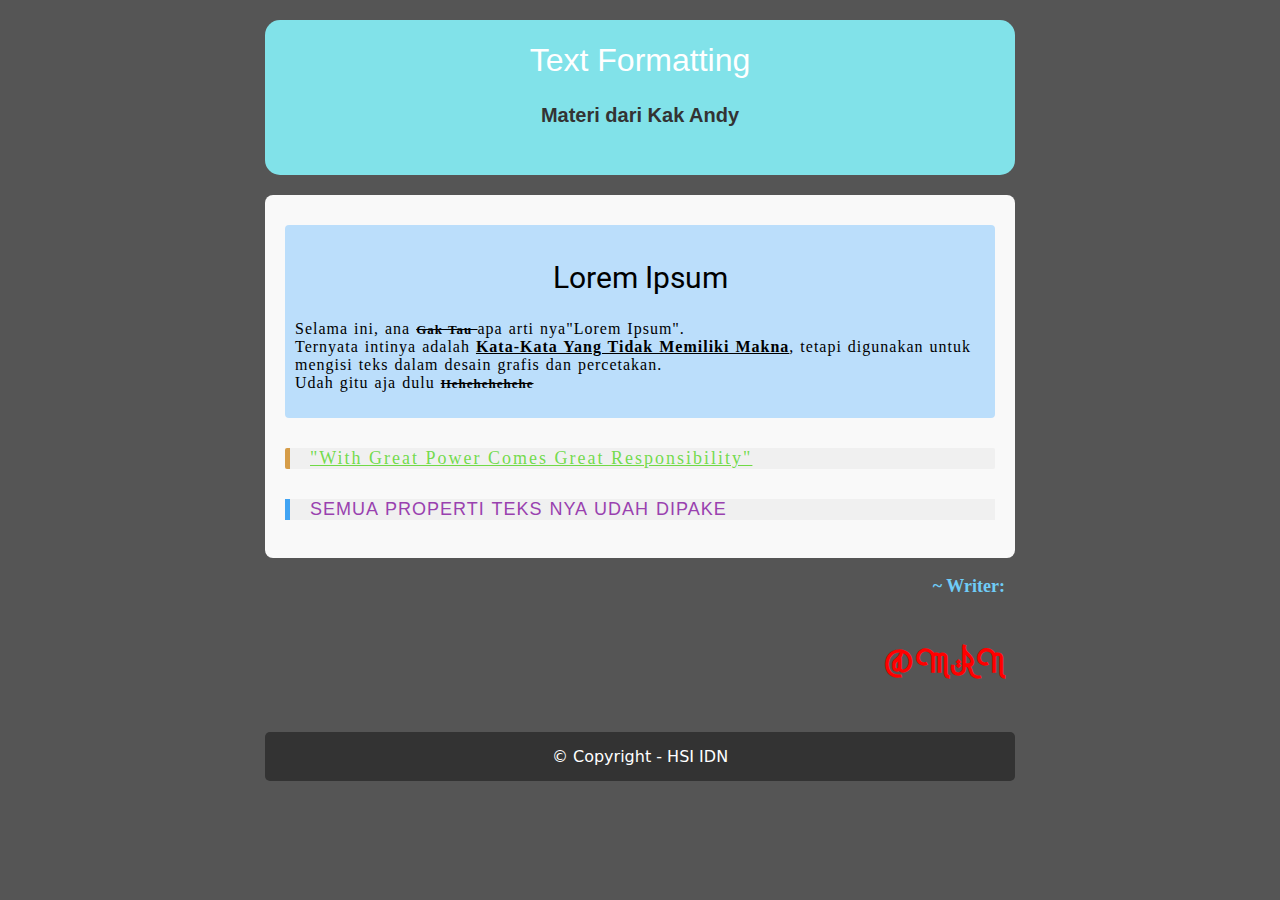
<file: HTML/Tugas_HTML/tugas4_html/index.html>
<!DOCTYPE html>
<html lang="en">
<head>
    <meta charset="UTF-8">
    <meta name="viewport" content="width=device-width, initial-scale=1.0">
    <title>Text Formatting</title>
    <link rel="stylesheet" href="style.css">
    <link rel="preconnect" href="https://fonts.googleapis.com">
    <link rel="preconnect" href="https://fonts.gstatic.com" crossorigin>
    <link href="https://fonts.googleapis.com/css2?family=Permanent+Marker&family=Roboto:ital,wght@0,100..900;1,100..900&family=Schoolbell&display=swap" rel="stylesheet">
</head>
<body>
  <div class="container">
    <header>Text Formatting
    <p class="header"> Materi dari Kak Andy </p>
    </header>
<main>
  <article>
    <h2 class="roboto">Lorem Ipsum</h2>
    <p>Selama ini, ana <span class="slash">gak tau </span>apa arti nya<span class="permanent-marker">"Lorem Ipsum"</span>. <br>Ternyata intinya adalah <span class="schoolbell">kata-kata yang tidak memiliki makna</span>, tetapi digunakan untuk mengisi teks dalam desain grafis dan percetakan. <br> Udah gitu aja dulu <span class="slash">Hehehehehehe</span></p>
  </article>

  <blockquote>"With Great Power Comes Great Responsibility"</blockquote>

  <p class="note">semua properti teks nya udah dipake</p>
</main>

<p class="writer">~ Writer:</p>
<p class="signature">@MRN</p>


<footer>© Copyright - HSI IDN</footer>

</div>

</body>
</html>
</file>
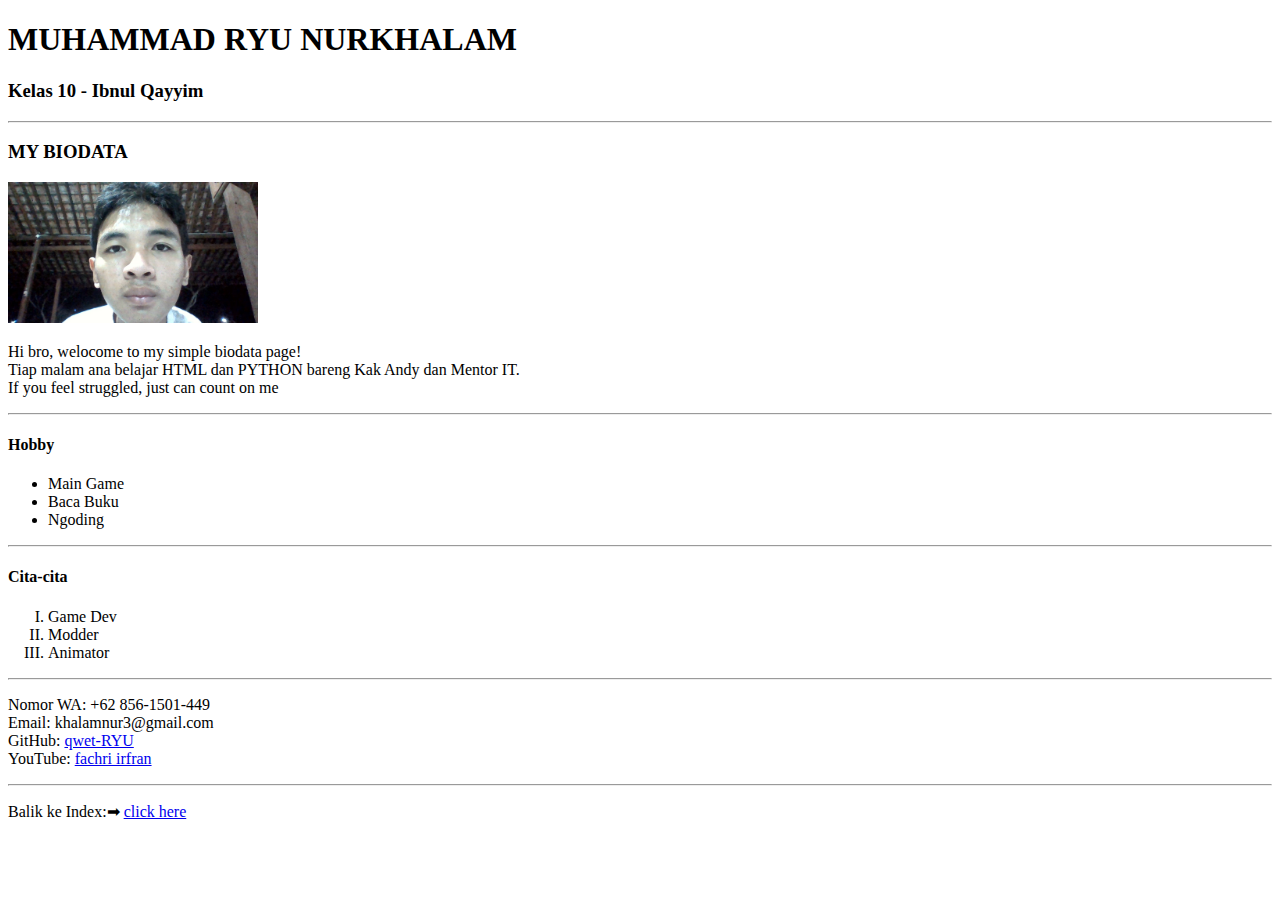
<file: tugas1_html/biodata.html>
<!DOCTYPE html>
<html>
<head>
    <title>RYU Biodata</title>
</head>
<body>
    <div>
        <h1>MUHAMMAD RYU NURKHALAM</h1>
        <h3>Kelas 10 - Ibnul Qayyim</h3>
    </div>
    <hr>
    <div>
        <h3>MY BIODATA</h3>
        <img src="images/foto_diri.jpg" alt="muka saya" width=250px>
        <p>Hi bro, welocome to my simple biodata page!<br>Tiap malam ana belajar HTML dan PYTHON bareng Kak Andy dan Mentor IT.<br>If you feel struggled, just can count on me</p>
    </div>
    <hr>
    <div>
        <h4>Hobby</h4>
        <ul>
            <li>Main Game</li>
            <li>Baca Buku</li>
            <li>Ngoding</li>
        </ul>
    </div>
    <hr>
    <div>
        <h4>Cita-cita</h4>
        <ol type="I">
            <li>Game Dev</li>
            <li>Modder</li>
            <li>Animator</li>
        </ol>
    </div>
    <hr>
    <div>
        <p>Nomor WA: +62 856-1501-449<br>Email: khalamnur3@gmail.com<br>GitHub: <a href="https://github.com/qwet-RYU">qwet-RYU</a><br>YouTube: <a href="UCCmzY9yyQa_aEWeQr0UmHHA">fachri irfran</a></p>
    </div>
    <hr>
    <p>Balik ke Index:➡ <a href="index.html">click here</a></p>
</body>
</html>
</file>
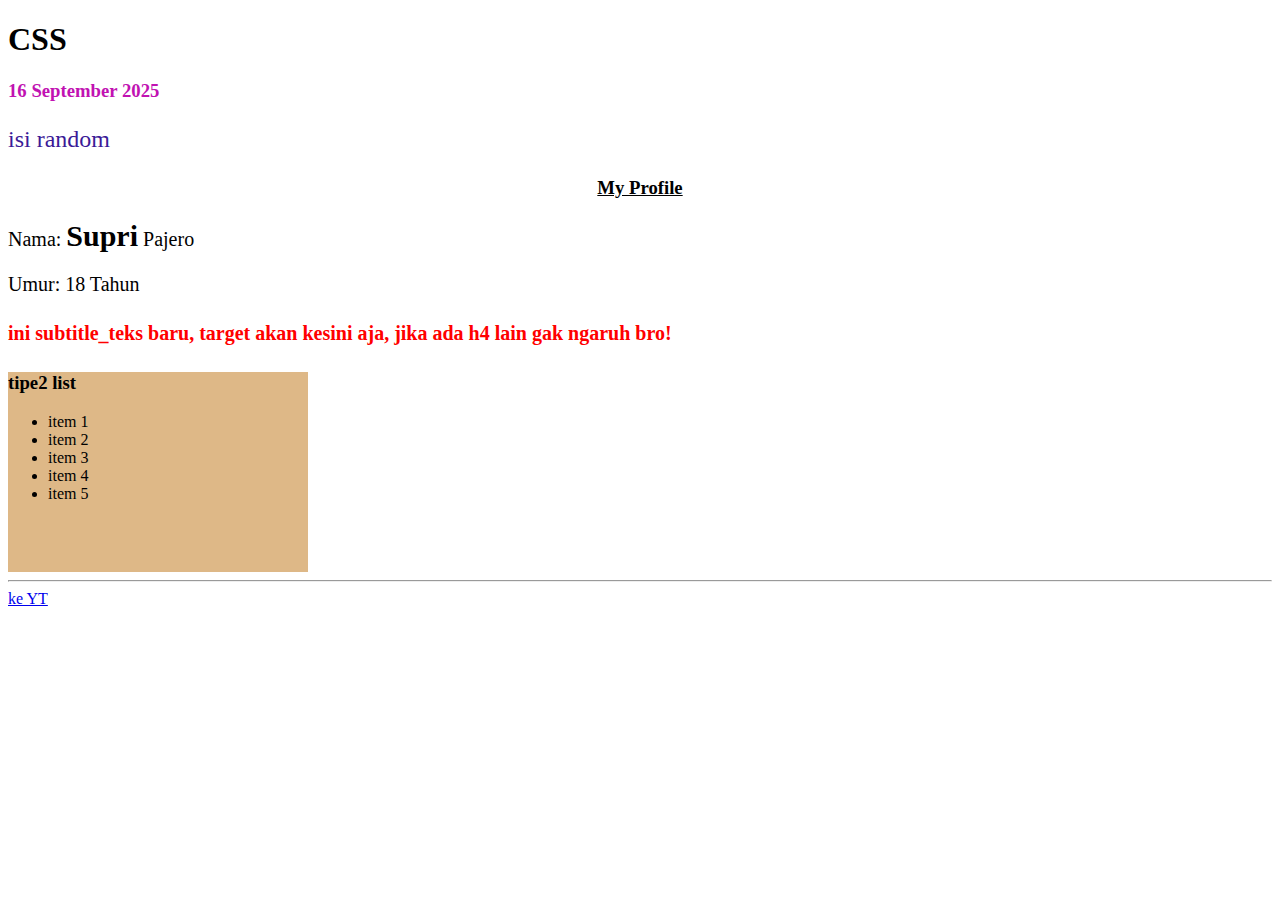
<file: HTML/materi_html/css#1.html>
<!-- ctrl + / buat komen- -->
<!--  atau html:5 untuk buat kerangka dasar html -->
<!DOCTYPE html>
<html>
<head>
    <title>bljr CSS</title>
    <!-- css internal -->
    <style>
        /* *ID -> dgn simbol # (pagar) */
        /* Class -> dgn . (titik) */
        *box1 {
            background-color: gold;
        }

        .tanggal {
            color: #c112b2;
        }

        .konten {
            color: rgb(59, 26, 151);
            font-size: 24px;
        }

        *box2 {
            background-color: indigo;
            color: white;
            width: 200px;
            height: 200px;
        }

        #box2 h3 {
            text-align: center;
            text-decoration: underline;
        }

        #box2 p {
            font-size: 20px;
        }

        #box2 b {
            font-size: 30px;
        }

        #box2 .subtitle {
            font-size: 20px;
            color: red;
        }

        #box3 {
            width: 300px;
            height: 200px;
            background-color: burlywood;
        }
    </style>
</head>
<body>
    <h1>CSS</h1>
    <div id="box1">
        <h3 class="tanggal">16 September 2025</h3>
        <p class="konten">isi random</p>
    </div>

    <div id="box2">
        <h3>My Profile</h3>
        <p>Nama: <b>Supri</b> Pajero</p>
        <p>Umur: 18 Tahun </p>
        <h4 class="subtitle">
            ini subtitle_teks baru, target akan kesini aja, jika ada h4 lain gak ngaruh bro!
        </h4>
    </div>
    <div id="box3">
        <h3>tipe2 list</h3>
        <!-- shortcut emet : ul>li*5 -->
         <!-- ul = bulat/circle, kotak/square, none(bulat tengah kosong) -->
        <!-- ol = angka,romawi,huruf : a,A,1,I -->
        <ul>
            <li>item 1</li>
            <li>item 2</li>
            <li>item 3</li>
            <li>item 4</li>
            <li>item 5</li>
        </ul>
    </div>
    <hr>
    <!-- target="_blank" untuk membuka link di tab baru -->
    <a href="https://www.youtube.com" target="_blank">ke YT</a>
    <!-- div : menngelompokkan bnyk tag dalam 1 tmpt -->
    <!-- 3 metode warna -->
    <!-- 1. kode nama with english : red, blue, green  -->
    <!-- 2. kode hexadesimal : #ff0000, #0000ff, -->
    <!-- 3. kode rgb : rgb(255,0,0), rgb(0,0,255) -->
     <!-- padding : jarak dalam tag -->
     <!-- margin : jarak luar tag -->
</body>
</html>
</file>
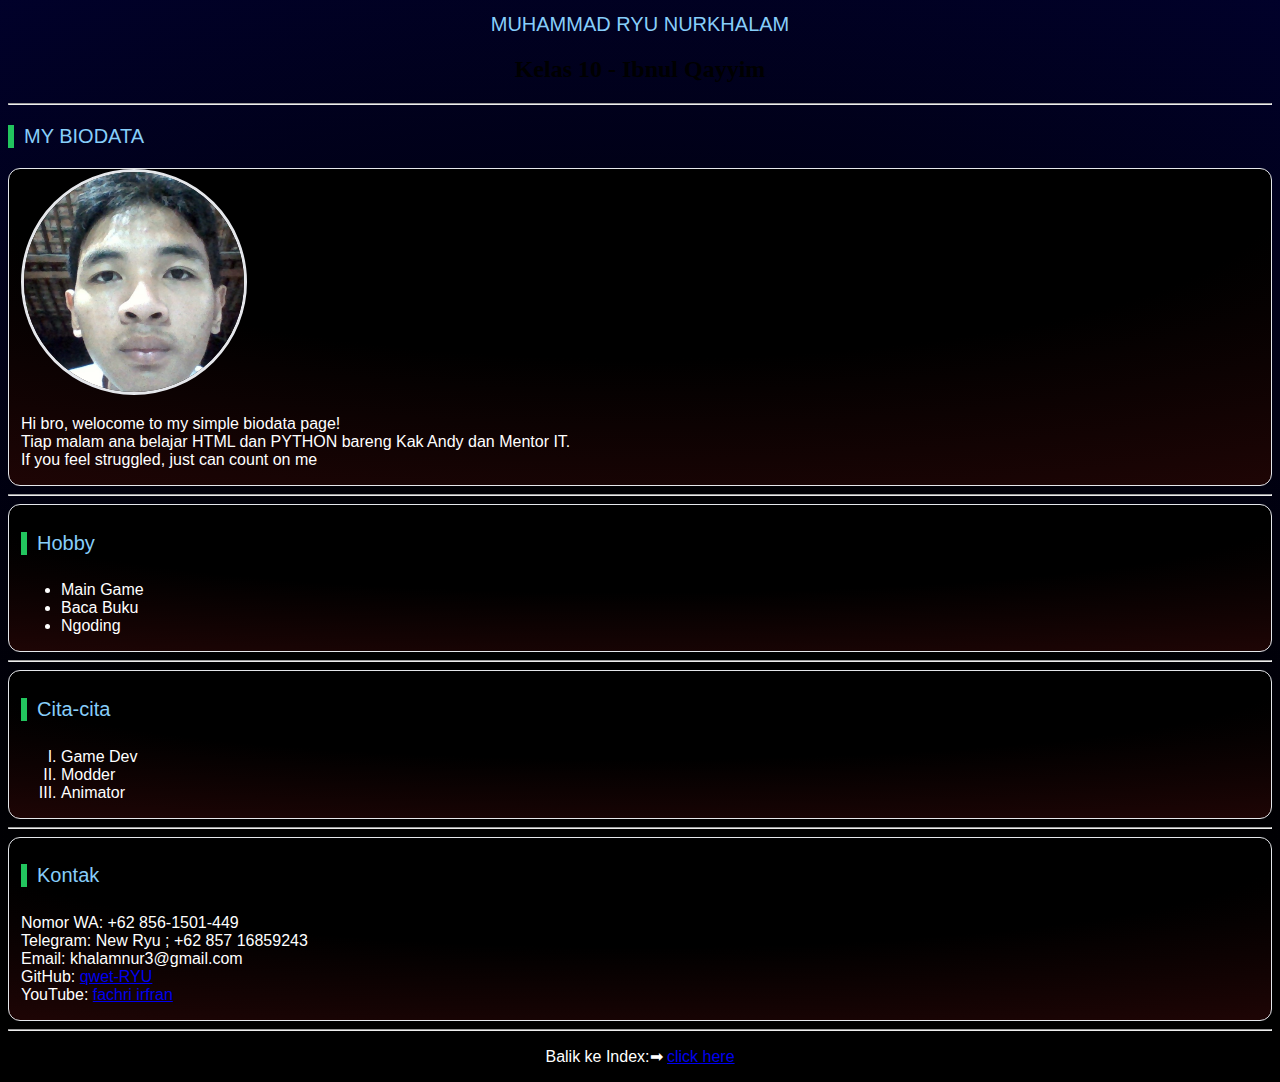
<file: HTML/Tugas_HTML/tugas2_html/biodata.html>
<!DOCTYPE html>
<html>
<head>
    <title>RYU Biodata</title>
</head>
<body>
    <link rel="stylesheet" href="style.css">
    <div>
        <h1>MUHAMMAD RYU NURKHALAM</h1>
        <h2 class="gray">Kelas 10 - Ibnul Qayyim</h2>
    </div>
    <hr>
    <h3 class="section-title">MY BIODATA</h3>
    <div class="box">
        <img class="avatar" src="images/foto_diri.jpg" alt="muka saya" width="250px" title="Foto Diri">
        <p>Hi bro, welocome to my simple biodata page!<br>Tiap malam ana belajar HTML dan PYTHON bareng Kak Andy dan Mentor IT.<br>If you feel struggled, just can count on me</p>
    </div>
    <hr>
    <div class="box">
        <h4 class="section-title">Hobby</h4>
        <ul>
            <li>Main Game</li>
            <li>Baca Buku</li>
            <li>Ngoding</li>
        </ul>
    </div>
    <hr>
    <div class="box">
        <h4 class="section-title">Cita-cita</h4>
        <ol type="I">
            <li>Game Dev</li>
            <li>Modder</li>
            <li>Animator</li>
        </ol>
    </div>
    <hr>
    <div class="box">
        <h4 class="section-title">Kontak</h4>
        <p>Nomor WA: +62 856-1501-449<br>Telegram: New Ryu ; +62 857 16859243<br>Email: khalamnur3@gmail.com<br>GitHub: <a href="https://github.com/qwet-RYU">qwet-RYU</a><br>YouTube: <a href="UCCmzY9yyQa_aEWeQr0UmHHA">fachri irfran</a></p>
    </div>
    <hr>
    <center><p>Balik ke Index:➡ <a href="index.html">click here</a></p></center>
</body>
</html>
</file>
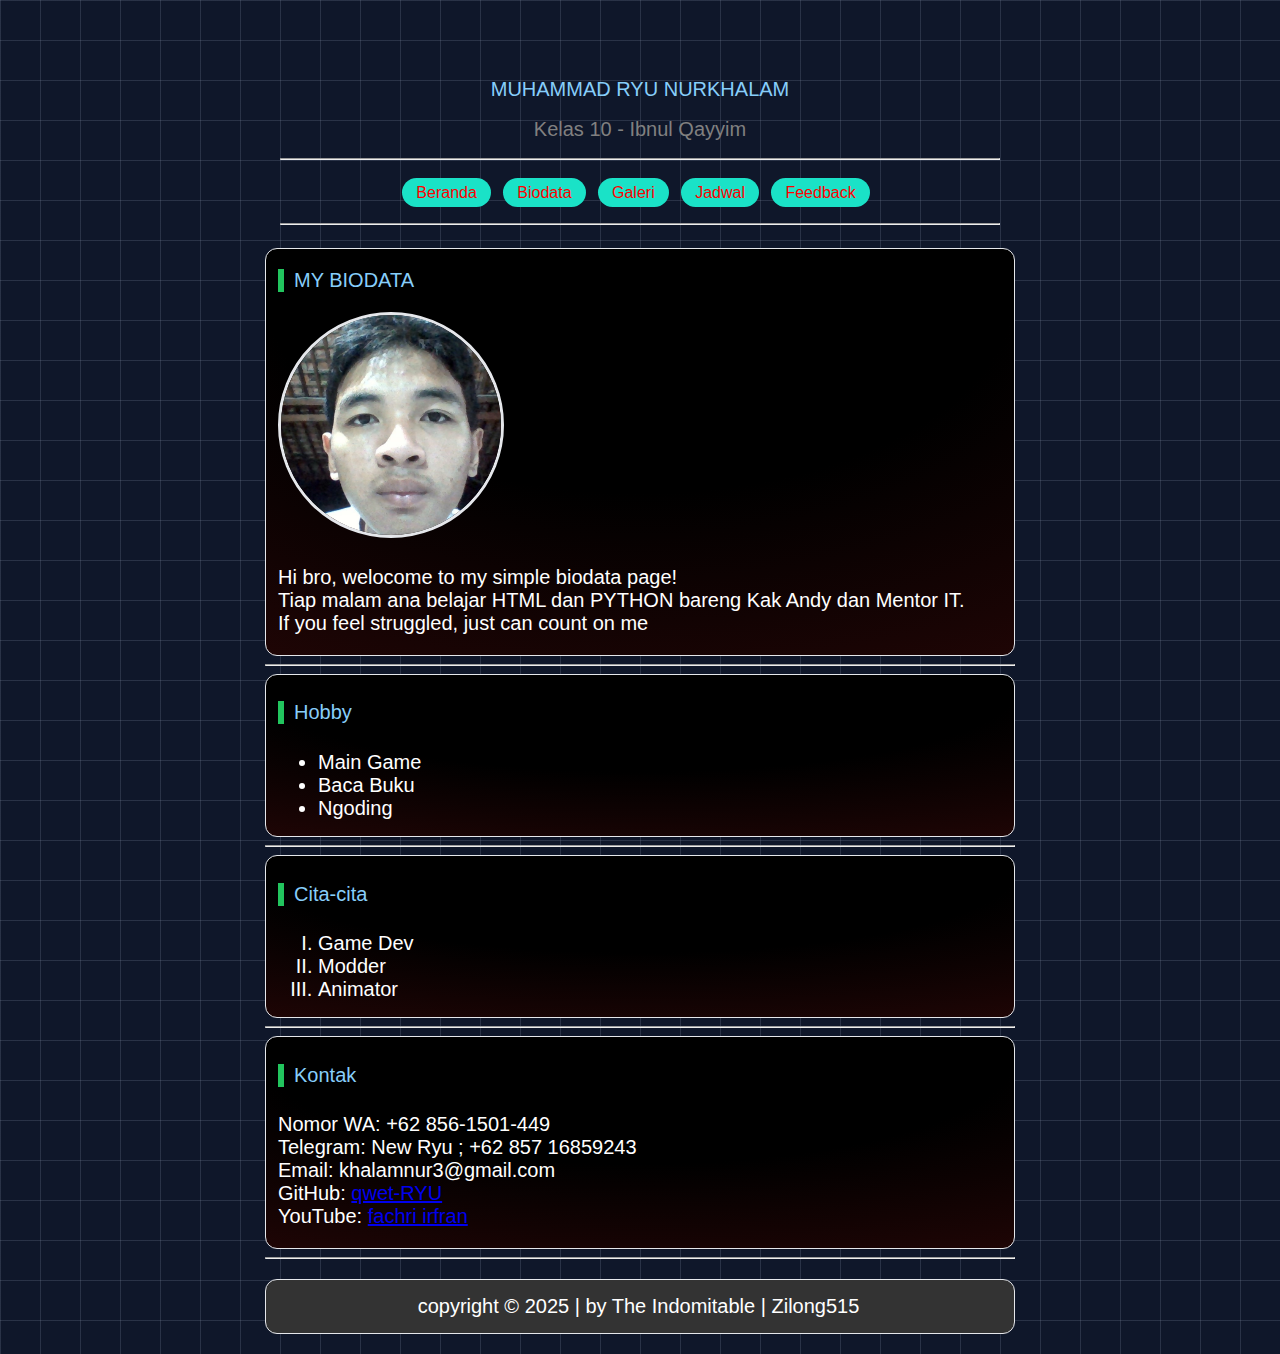
<file: HTML/Tugas_HTML/tugas3_html/biodata.html>
<!DOCTYPE html>
<html>
<head>
    <title>RYU Biodata</title>
</head>
<body>
    
    <link rel="stylesheet" href="style.css">
    <div class="container">
        <header>
        <div>
            <h1>MUHAMMAD RYU NURKHALAM</h1>
            <h2 class="alter_color">Kelas 10 - Ibnul Qayyim</h2>
        </div>
        <hr>
        <nav class="nav">
        <a href="index.html">Beranda</a>
        <a href="#">Biodata</a>
        <a href="galeri.html">Galeri</a>
        <a href="jadwal.html">Jadwal</a>
        <a href="feedback.html">Feedback</a>
    </nav>
    <hr>
    </header>
        <div class="box">
            <h3 class="section-title">MY BIODATA</h3>
            <img class="avatar" src="images/foto_diri.jpg" alt="muka saya" width="250px" title="Foto Diri">
            <p>Hi bro, welocome to my simple biodata page!<br>Tiap malam ana belajar HTML dan PYTHON bareng Kak Andy dan Mentor IT.<br>If you feel struggled, just can count on me</p>
        </div>
        <hr>
        <div class="box">
            <h4 class="section-title">Hobby</h4>
            <ul>
                <li>Main Game</li>
                <li>Baca Buku</li>
                <li>Ngoding</li>
            </ul>
        </div>
        <hr>
        <div class="box">
            <h4 class="section-title">Cita-cita</h4>
            <ol type="I"> 
                <li>Game Dev</li>
                <li>Modder</li>
                <li>Animator</li>
            </ol>
        </div>
        <hr>
        <div class="box">
            <h4 class="section-title">Kontak</h4>
            <p>Nomor WA: +62 856-1501-449<br>Telegram: New Ryu ; +62 857 16859243<br>Email: khalamnur3@gmail.com<br>GitHub: <a href="https://github.com/qwet-RYU">qwet-RYU</a><br>YouTube: <a href="UCCmzY9yyQa_aEWeQr0UmHHA">fachri irfran</a></p>
        </div>
        <hr>
        <p class="footer">copyright &copy; 2025 | by The Indomitable | Zilong515</p>
    </div>
    </div>
</body>
</html>
</file>
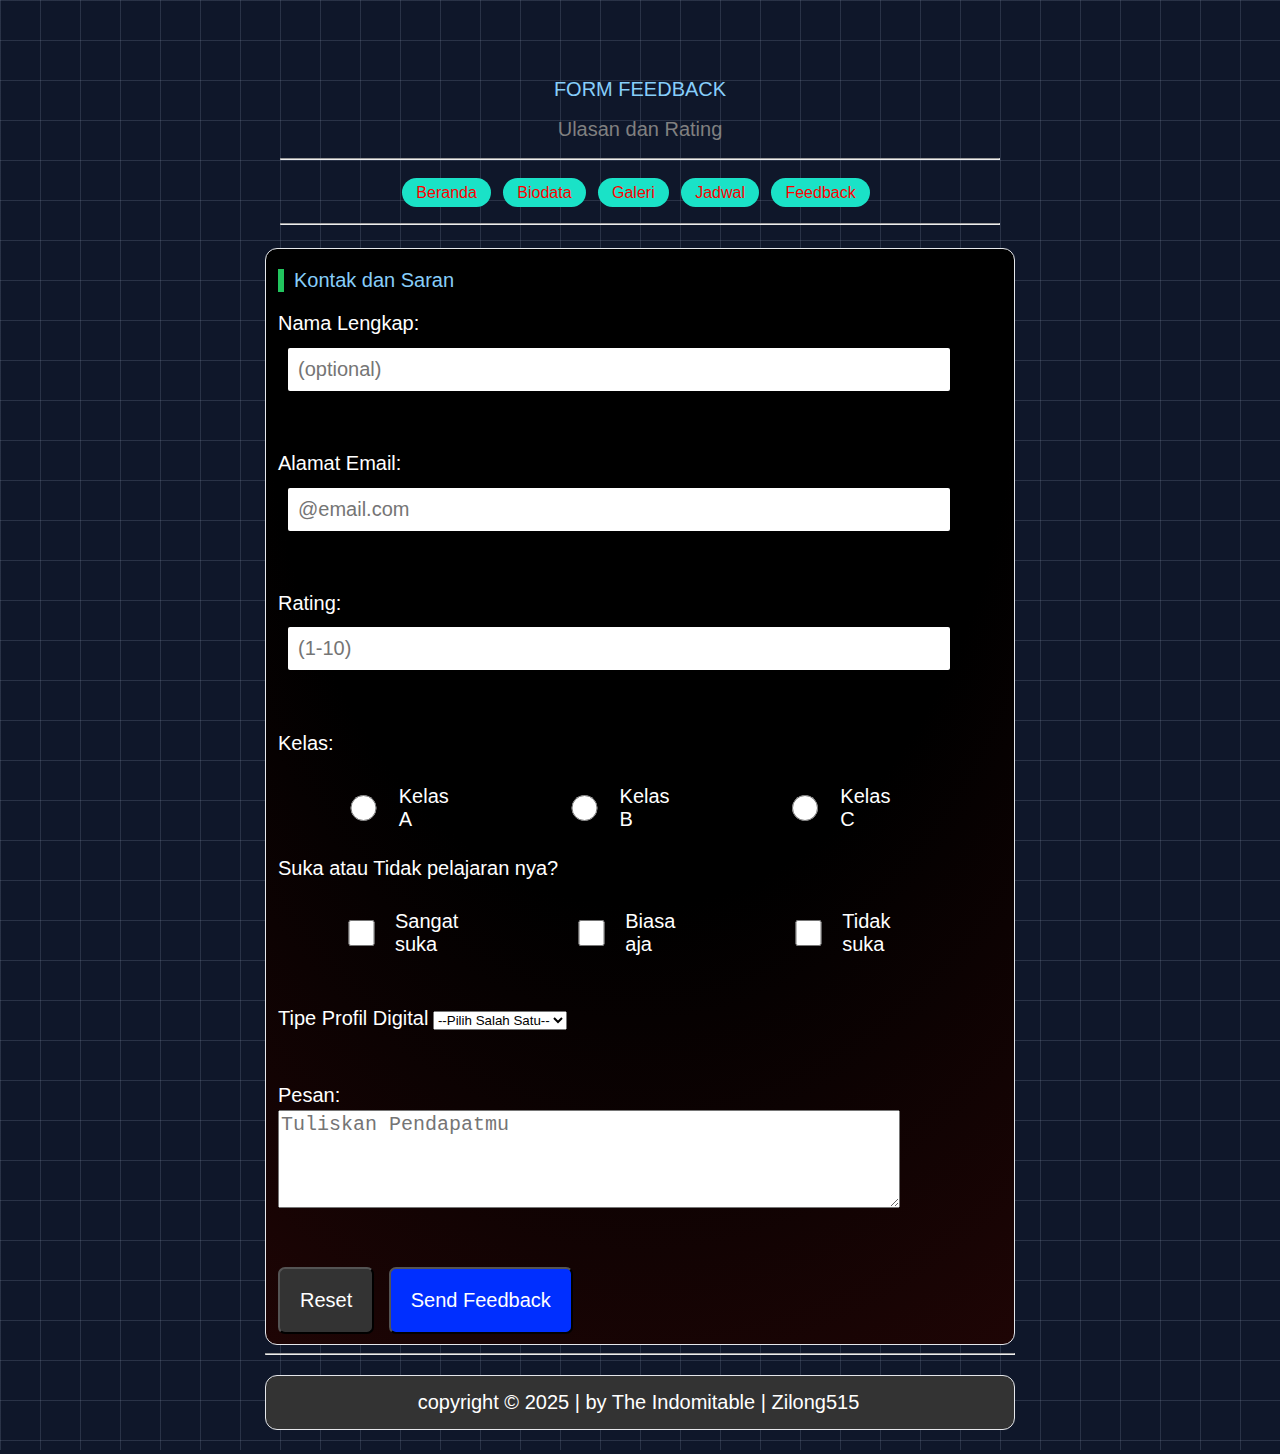
<file: HTML/Tugas_HTML/tugas3_html/feedback.html>
<!DOCTYPE html>
<html data-theme="dark">
  <head>
    <title>Form</title>
  </head>
  <body>
    <link rel="stylesheet" href="style.css" />
    <div class="container">
      <div class="header">
        <h1>FORM FEEDBACK</h1>
        <h2 class="alter_color">Ulasan dan Rating</h2>
        <hr />
        <nav class="nav">
          <a href="index.html">Beranda</a>
          <a href="biodata.html">Biodata</a>
          <a href="galeri.html">Galeri</a>
          <a href="jadwal.html">Jadwal</a>
          <a href="#">Feedback</a>
        </nav>
        <hr>
      </div>
      <div class="box">
        <h3 class="section-title">Kontak dan Saran</h3>
        <form action="https://httpbin.org/post">
          <!-- input kolom sederhana (pendek) -->
          <!-- tips shortcut: input : [type nya] -->
          <div>
            <label for="NamaLengkap">Nama Lengkap:</label>
            <input
              placeholder="(optional)"
              type="text"
              text="nama_lengkap"
              id="NamaLengkap"
            />
            <!-- id untuk menghubungkan label dan input -->
          </div>
          <br /><br />
          <div>
            <label for="alamat_email">Alamat Email:</label>
            <input
              placeholder="@email.com"
              type="email"
              name="email"
              id="alamat_email"
            />
          </div>

          <br /><br />
          <div>
            <label for="rating">Rating:</label>
            <input
              placeholder="(1-10)"
              type="number"
              name="rating"
              id="rating"
              min="1"
              max="10"
              step="1"
            />
          </div>
          <br /><br />
          <div>
            <div>
              <label>Kelas:</label>
            </div>
            <div class="input_option">
              <input type="radio" name="kelas" id="kelas1" />
              <label for="kelas1">Kelas A</label>
              <input type="radio" name="kelas" id="kelas2" />
              <label for="kelas2">Kelas B</label>
              <input type="radio" name="kelas" id="kelas3" />
              <label for="kelas3">Kelas C</label>
            </div>
          </div>
          <br />
          <div>
            <div>
              <label>Suka atau Tidak pelajaran nya?</label>
            </div>
            <div class="input_option">
              <input type="checkbox" name="minat1" id="Sangat suka" />
              <label for="Sangat suka">Sangat suka</label>
              <input type="checkbox" name="minat2" id="biasa aja" />
              <label for="biasa aja">Biasa aja</label>
              <input type="checkbox" name="minat3" id="Tidak suka" />
              <label for="Tidak suka">Tidak suka</label>
            </div>
          </div>
          <br /><br />
          <div>
            <!-- butuh option value -->
            <label for="asal">Tipe Profil Digital</label>
            <select name="asal_daerah" id="asal">
              <option disabled selected>--Pilih Salah Satu--</option>
              <option value="Wibu">Wibu</option>
              <option value="Gamer">Gamer</option>
              <option value="Hacker">Hacker</option>
            </select>
          </div>
          <br /><br />
          <div>
            <div>
              <label for="pesan">Pesan:</label>
            </div>
            <div>
              <textarea
                placeholder="Tuliskan Pendapatmu"
                name="pesan"
                id="pesan"
                rows="4"
                cols="50"
              ></textarea>
            </div>
          </div>
          <br /><br />
          <div>
            <!-- action button -->
            <button type="reset">Reset</button>
            <button type="submit">Send Feedback</button>
          </div>
        </form>
      </div>
      <hr />
      <p class="footer">
        copyright &copy; 2025 | by The Indomitable | Zilong515
      </p>
    </div>
  </body>
</html>
</file>
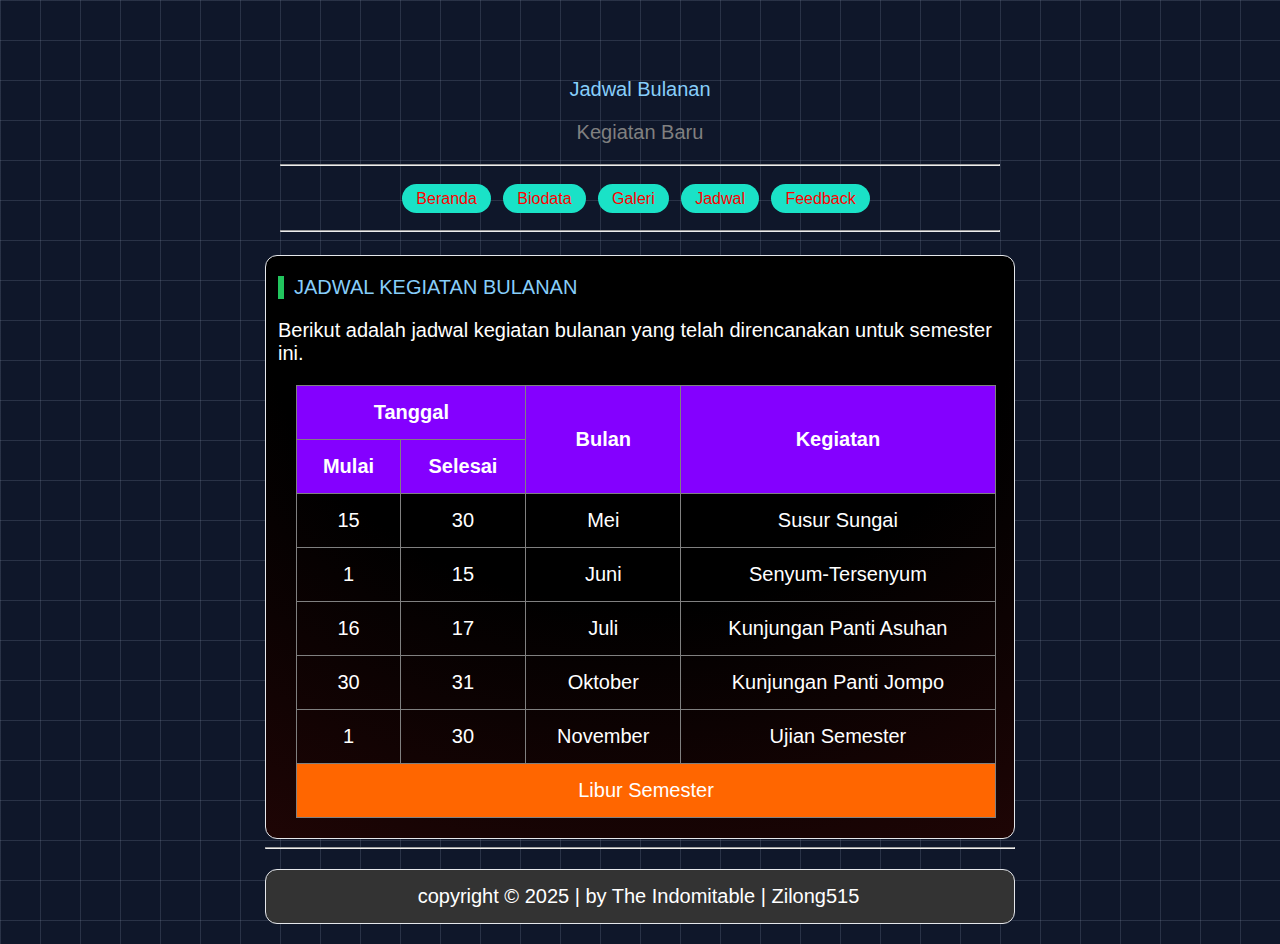
<file: HTML/Tugas_HTML/tugas3_html/jadwal.html>
<!DOCTYPE html>
<html>
<head>
    <title>Table</title>
</head>
<body>
    <link rel="stylesheet" href="style.css">
    <div class="container">
    <header>
    <h1>Jadwal Bulanan</h1>
    <h3 class="alter_color">Kegiatan Baru</h3>
    <hr>
    <nav class="nav">
        <a href="index.html">Beranda</a>
        <a href="biodata.html">Biodata</a>
        <a href="galeri.html">Galeri</a>
        <a href="#">Jadwal</a>
        <a href="feedback.html">Feedback</a>
    </nav>
    <hr>
    </header>
    <div class="box">
        <h3 class="section-title">JADWAL KEGIATAN BULANAN</h3>
        <p>Berikut adalah jadwal kegiatan bulanan yang telah direncanakan untuk semester ini.</p>
    <div>
        <table border="1">
            <tr>
                <th colspan="2">Tanggal</th>
                <th rowspan="2">Bulan</th>
                <th rowspan="2">Kegiatan</th>
            </tr>
            <tr>
                <th>Mulai</th>
                <th>Selesai</th>
            </tr>
            <tr>
                <td>15</td>
                <td>30</td>
                <td>Mei</td>
                <td>Susur Sungai</td>
            </tr>
            <tr>
                <td>1</td>
                <td>15</td>
                <td>Juni</td>
                <td>Senyum-Tersenyum</td>
            </tr>
            <tr>
                <td>16</td>
                <td>17</td>
                <td>Juli</td>
                <td>Kunjungan Panti Asuhan</td>
            </tr>
            <tr>
                <td>30</td>
                <td>31</td>
                <td>Oktober</td>
                <td>Kunjungan Panti Jompo</td>
            </tr>
            <tr>
                <td>1</td>
                <td>30</td>
                <td>November</td>
                <td>Ujian Semester</td>
            </tr>
            <tfoot>
                <tr>
                    <td colspan="4">Libur Semester</td>
                </tr>
            </tfoot>
        </table>
    </div>
    </div>
    <hr>
        <p class="footer">copyright &copy; 2025 | by The Indomitable | Zilong515</p>
    </div>
</body>
</html>
</file>
<file: HTML/Tugas_HTML/tugas4_html/style.css>
@font-face {
    /* nama font dibuat sendiri */
    font-family: 'Arabic Font';
    src: url(fonts/Bismillah\ Script.ttf);
}

body {
  background-color: color-mix(in srgb-linear, rgb(95, 95, 95) 70%, #333 30%);
}

.container {
  width: 750px;
  margin: auto;
  margin-top: 20px;
}

.signature {
  font-family: 'Arabic Font', cursive;
  font-size: 40px;
  color: #ff0000;
  text-align: right;
  padding-right: 8px;
  letter-spacing: 2px;
  font-weight: 600;
}

.writer {
  font-family: cursive;
  font-size: large;
  color: #6fccf7;
  text-align: right;
  padding-right: 10px;
  font-weight: 900;
}

header {
  background: #81e2e9;
  color: white;
  border-radius: 15px;
  padding: 15px;
  text-align: center;
  font-size: xx-large;
  line-height: 50px;
  font-family: 'Segoe UI', Tahoma, Geneva, Verdana, sans-serif;
}

.header {
  font-size: 20px;
  color: #333;
  text-align: center;
  margin-top: 5px;
  font-weight: 600;
}

/* display grid biar lurus gak nyamping */
main,
.main {
  margin-top: 20px;
  display: grid;
  gap: 10px;
  padding: 20px;
  background: #f9f9f9;
  border-radius: 8px;
}

/* Section / Artikel utama */
section,
.section {
  flex: 2;
  background: #e3f2fd;
  padding: 15px;
  border-radius: 6px;
}

/* Article khusus */
article,
.article {
  background: #bbdefb;
  margin: 10px 0;
  padding: 10px;
  border-radius: 4px;
}

article h2 {
  font-size: 30px;
  text-align: center;
}

article p {
  word-spacing: 1px;
  letter-spacing: 1px;
  font-size: medium;
}

/* Footer */
footer {
  background: #333;
  color: #fff;
  padding: 15px;
  text-align: center;
  border-radius: 5px;
  font-family: system-ui, -apple-system, BlinkMacSystemFont, 'Segoe UI', Roboto, Oxygen, Ubuntu, Cantarell, 'Open Sans', 'Helvetica Neue', sans-serif;
}

.note {
  background: #f0f0f0;
  border-left: 5px solid #2196f3d8;
  font-size: 18px;
  color: #9941af;
  margin-top: 10px;
  padding-left: 20px;
  font-family: Impact, Haettenschweiler, 'Arial Narrow Bold', sans-serif;
  text-transform: uppercase;
  letter-spacing: 1px;
  word-spacing: 1px;
}

blockquote {
  background: #f0f0f0;
  border-left: 5px solid #d18e2ad8;
  border-radius: 2px;
  margin: 10px 0;
  padding-left: 20px;
  color: #45d30cbe;
  font-family: fantasy;
  text-decoration: underline;
  letter-spacing: 2px;
  font-size: 18px;
  text-align: justify;
}

/* schoolbell */
.schoolbell {
  font-family: "Schoolbell", cursive;
  font-weight: 800;
  font-style: normal;
  text-transform: capitalize;
  text-decoration: underline;
}

/* permanent-marker */
.permanent-marker {
  font-family: "Permanent Marker", cursive;
  font-weight: 400;
  font-style: normal;

}

/* roboto */
.roboto {
  font-family: "Roboto", sans-serif;
  font-optical-sizing: auto;
  font-weight: 400;
  font-style: normal;
}

.slash {
  text-decoration: line-through;
  text-transform: capitalize;
  font-size: small;
  font-family: cursive;
  font-weight: 700;
}
</file>
<file: HTML/Tugas_HTML/tugas2_html/style.css>
.box{
  background: radial-gradient(125% 125% at 50% 10%, #000000 40%, #2b0707 100%);
  border: 1px solid #e5e7eb;
  border-radius: 12px;
  padding-left: 12px;
  text-align: left;
}

@keyframes rainbow {
  0% { border-color: red; }
  25% { border-color: orange; }
  50% { border-color: yellow; }
  75% { border-color: green; }
  100% { border-color: blue; }
}

.avatar {
  width: 220px;          /* atau 250px sesuai kebutuhan */
  height: 220px;         /* samakan dengan width untuk bulat sempurna */
  object-fit: cover;     /* isi area tanpa distorsi */
  border-radius: 50%;
  border: 3px solid #e5e7eb;
  animation: rainbow 3s infinite;
}

.photo {
  border: 3px solid #e5e7eb;
  border-radius: 12px;
  animation: rainbow 3s infinite;
}

.section-title {
  padding-left: 10px;      /* ruang agar teks tidak mepet garis */
  border-left: 6px solid #22c55e; /* garis aksen di kiri */
}

body{
  background: radial-gradient(125% 125% at 50% 100%, #000000 40%, #010133 100%);
}

p, li {
    color: white;
    font: 16px calibri ,sans-serif;
}

.alter_color {
    color: gray;
    font: 20px calibri ,sans-serif;
}    

h1, h3, h4 {
    color: lightskyblue;
    font: 20px calibri ,sans-serif;
}

h1, h2 {
  text-align: center;
}

.container {
  width: 750px;
  margin:  auto;
  margin-top: 50px;
}

img[alt="Logo"] {
  display: block;
  margin-left: auto;
  margin-right: auto;
}

p[alt="footer"] {
  text-align: center;
}

.box:hover {
  background: radial-gradient(125% 125% at 50% 10%, #000000 40%, #2b0707 100%);
  border: 1px solid #e5e7eb;
  border-radius: 12px;
  padding-left: 12px;
  text-align: left;
  transition-duration: 0.4s;
  cursor: pointer;
  animation: rainbow 3s infinite;
}
</file>
<file: HTML/Tugas_HTML/tugas3_html/style.css>
/* Reset sederhana */
body {
  margin: 0;
  font-family: Arial, sans-serif;
  line-height: 1.6;
  background: #0f172a;
  background-image: linear-gradient(
      to right,
      rgba(148, 163, 184, 0.2) 1px,
      transparent 1px
    ),
    linear-gradient(to bottom, rgba(148, 163, 184, 0.2) 1px, transparent 1px);
  background-size: 40px 40px;
}

/* Warna latar untuk memvisualisasikan blok */
header,
.header {
  background: transparent;
  color: #fff;
  padding: 15px;
  text-align: center;
  text-size-adjust: 20px;
}

nav,
.nav {
  margin-top: 10px;
  background: transparent;
  padding: 10px;
}

nav a,
.nav a {
  color: rgb(255, 0, 0);
  font-family: Arial, sans-serif;
  text-decoration: none; /* hapus garis bawah */
  border-radius: 22px; /* ubah sudut jadi bulat */
  background: rgb(26, 226, 199);
  padding: 6px 14px;
  padding-top: 6px;
  padding-bottom: 6px;
  padding-left: 14px;
  padding-right: 14px;
  margin-right: 8px; /* jarak luar antar link */
}

nav a:hover,
.nav a:hover {
  background: #22c55e;
  color: white;
  transition-duration: 0.4s;
}

/* Footer */
footer,
.footer {
  background: #333;
  color: #fff;
  padding: 15px;
  border: 1px solid #e5e7eb;
  border-radius: 12px;
  padding-left: 12px;
  text-align: center;
}

.box {
  background: radial-gradient(125% 125% at 50% 10%, #000000 40%, #2b0707 100%);
  border: 1px solid #e5e7eb;
  border-radius: 12px;
  padding-left: 12px;
  text-align: left;
}

@keyframes rainbow {
  0% {
    border-color: red;
  }
  25% {
    border-color: orange;
  }
  50% {
    border-color: yellow;
  }
  75% {
    border-color: green;
  }
  100% {
    border-color: blue;
  }
}

.avatar {
  width: 220px; /* atau 250px sesuai kebutuhan */
  height: 220px; /* samakan dengan width untuk bulat sempurna */
  object-fit: cover; /* isi area tanpa distorsi */
  border-radius: 50%;
  border: 3px solid #e5e7eb;
  animation: rainbow 3s infinite;
}

.photo {
  border: 3px solid #e5e7eb;
  border-radius: 12px;
  animation: rainbow 3s infinite;
}

.section-title {
  padding-left: 10px; /* ruang agar teks tidak mepet garis */
  border-left: 6px solid #22c55e; /* garis aksen di kiri */
}

.box:hover {
  background: radial-gradient(125% 125% at 50% 10%, #000000 40%, #2b0707 100%);
  border: 1px solid #e5e7eb;
  border-radius: 12px;
  padding-left: 12px;
  text-align: left;
  transition-duration: 0.4s;
  cursor: pointer;
  animation: rainbow 3s infinite;
}

.alter_color {
  color: gray;
  font: 20px arial, sans-serif;
}

h1,
h3,
h4 {
  color: lightskyblue;
  font: 20px arial, sans-serif;
}

h1,
h2 {
  text-align: center;
}

.container {
  width: 750px;
  margin: auto;
  margin-top: 50px;
}

img[alt='Logo'] {
  display: block;
  margin-left: auto;
  margin-right: auto;
}

p,
li,
tr,
label {
  color: white;
  font: 20px arial, sans-serif;
}

.gallery {
  display: flex;
  flex-wrap: wrap;
  gap: 10px;
  justify-content: center;
  text-align: center;
}

.gallery h2 {
  color: sandybrown;
  font-size: 35px;
}

.gallery p {
  color: whitesmoke;
  font-size: 18px;
}

.gallery .card img {
  width: 100%;
  height: 200px;
  object-fit: cover;
}

.gallery .card {
  display: inline-block;
  /* dotted */
  /* dashed */
  width: 200px;
  border: 1px solid #ccc;
  margin: 10px;
  background: #fff;
  border-radius: 8px;
  padding: 10px;
  text-align: center;
  overflow: hidden;
}

.gallery .card figcaption {
  margin: 4px;
  font-weight: bold;
  color: #333;
  padding: 4px;
  font-size: 14px;
  background-color: #ffffff00;
}

.gallery .card:hover {
  transform: scale(1.05);
  box-shadow: 0 4px 8px rgba(0, 0, 0, 0.2);
  transition-duration: 0.4s;
  cursor: pointer;
  animation: rainbow 3s infinite;
  border-radius: 12px;
}

table {
  border-collapse: collapse;
  padding: 15px;
  text-align: center;
  width: 95%;
  margin-bottom: 20px;
  margin-top: 20px;
  margin-left: auto;
  margin-right: auto;
  border-color: solid gray;
}

th {
  background-color: rgb(132, 0, 255);
  padding: 15px;
}

td {
  background-color: transparent;
  padding: 15px;
}

tfoot {
  background-color: rgb(255, 102, 0);
  padding: 15px;
}

button {
  font-size: medium;
  margin-right: 10px;
  margin-bottom: 10px;
  border-radius: 7px;
  text-align: center;
  width: fit-content;
  justify-content: flex-end;
  padding: 20px;
}

input {
  width: 90%;
  padding: 10px;
  margin: 10px;
  box-sizing: border-box;
  border: 1px;
  border-radius: 2px;
  font-size: 20px ;
}

button[type='submit'] {
  background-color: rgb(0, 47, 255);
  color: white;
  font: 20px arial, sans-serif;
}

button[type='reset'] {
  background-color: #333;
  color: white;
  font: 20px arial, sans-serif;
}

button:hover {
  background-color: #fff;
  color: black;
  font: 20px arial, sans-serif;
  transition-duration: 0.4s;
}

.input_option {
  display: flex;
  padding-right: 20px;
  width: 90%;
  margin-top: 28px;
  justify-content: flex-;
}

.input_option label {
  position: relative;
  right: 50px;
  font-size: 20px;
}

textarea {
  font-size: 20px;
}
</file>
